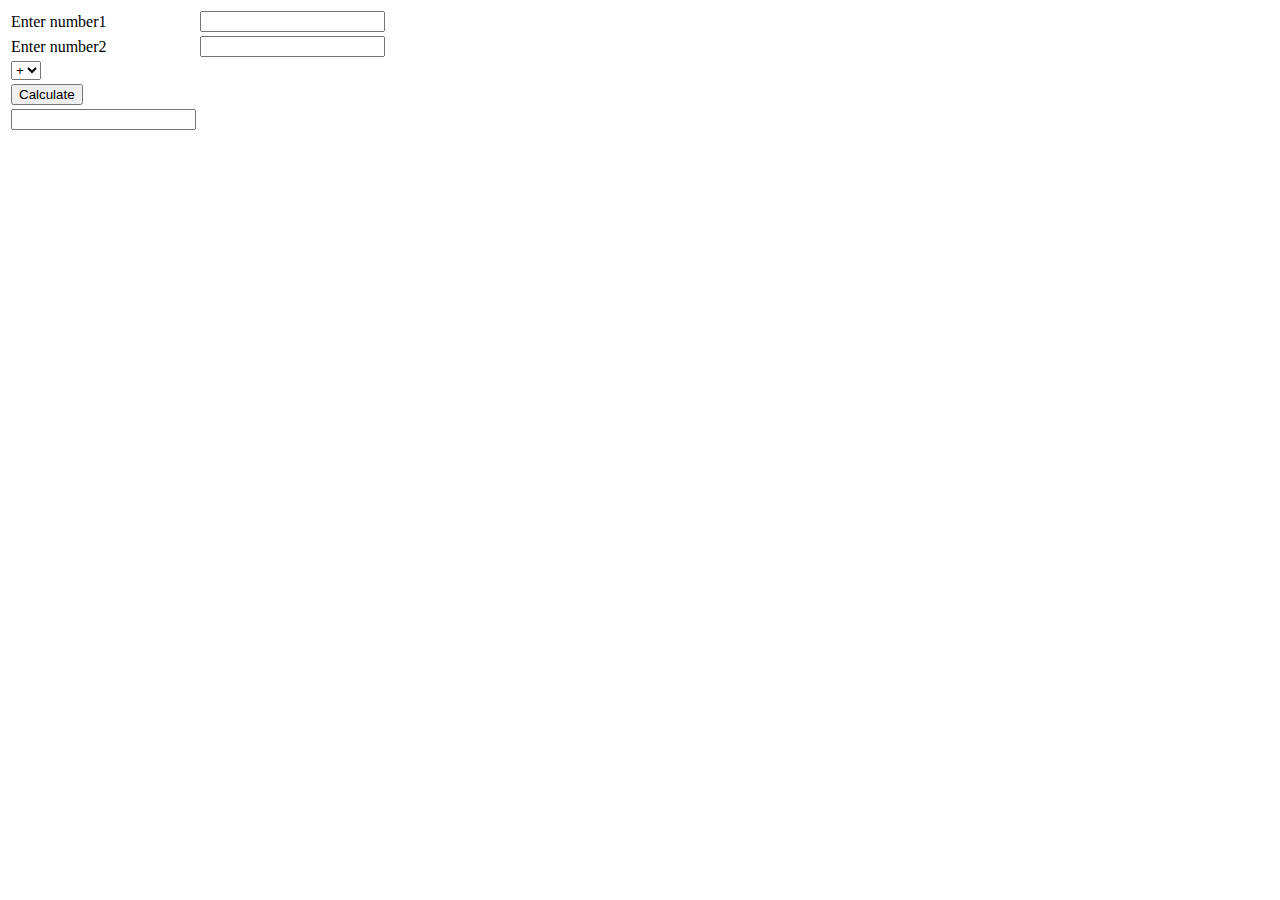
<file: Calculator.html>
<!DOCTYPE html>
<html>
<head>
<meta charset="ISO-8859-1">
<title>Insert title here</title>
	<script type="text/javascript">
		function calc()
		{
			var num1, num2, res, op;
			num1 = document.getElementById("n1").value;
			num2 = document.getElementById("n2").value;
			op = document.getElementById("opr").value;
			if(op=="+")	{
				document.getElementById("res").value=parseInt(num1)+parseInt(num2);	
			}else if(op=="-"){
				document.getElementById("res").value=num1-num2;	
			}else if(op=="*"){		
				document.getElementById("res").value=num1*num2;	
			}else if(op=="/"){
				document.getElementById("res").value=num1/num2;	
			}
		}
	</script>
</head>
<body>
	<table>
		<tr>
			<td> Enter number1 </td>
			<td> <input type=text id=n1> </td>
		</tr>
		
		<tr>
			<td> Enter number2 </td>
			<td> <input type=text id=n2> </td>
		</tr>
		
		<tr>
			<td>
				<select id="opr">
					<option value="+">+</option>
					<option value="-">-</option>
					<option value="*">*</option>
					<option value="/">/</option>
				</select>
			</td>
		</tr>
		
		<tr>
			<td> <input type=button name=Calculate value="Calculate" onclick="calc()"> </td>
		</tr>
		
		<tr>
			<td> <input type=text id="res"> </td>
		</tr>
	</table>
</body>
</html>
</file>
